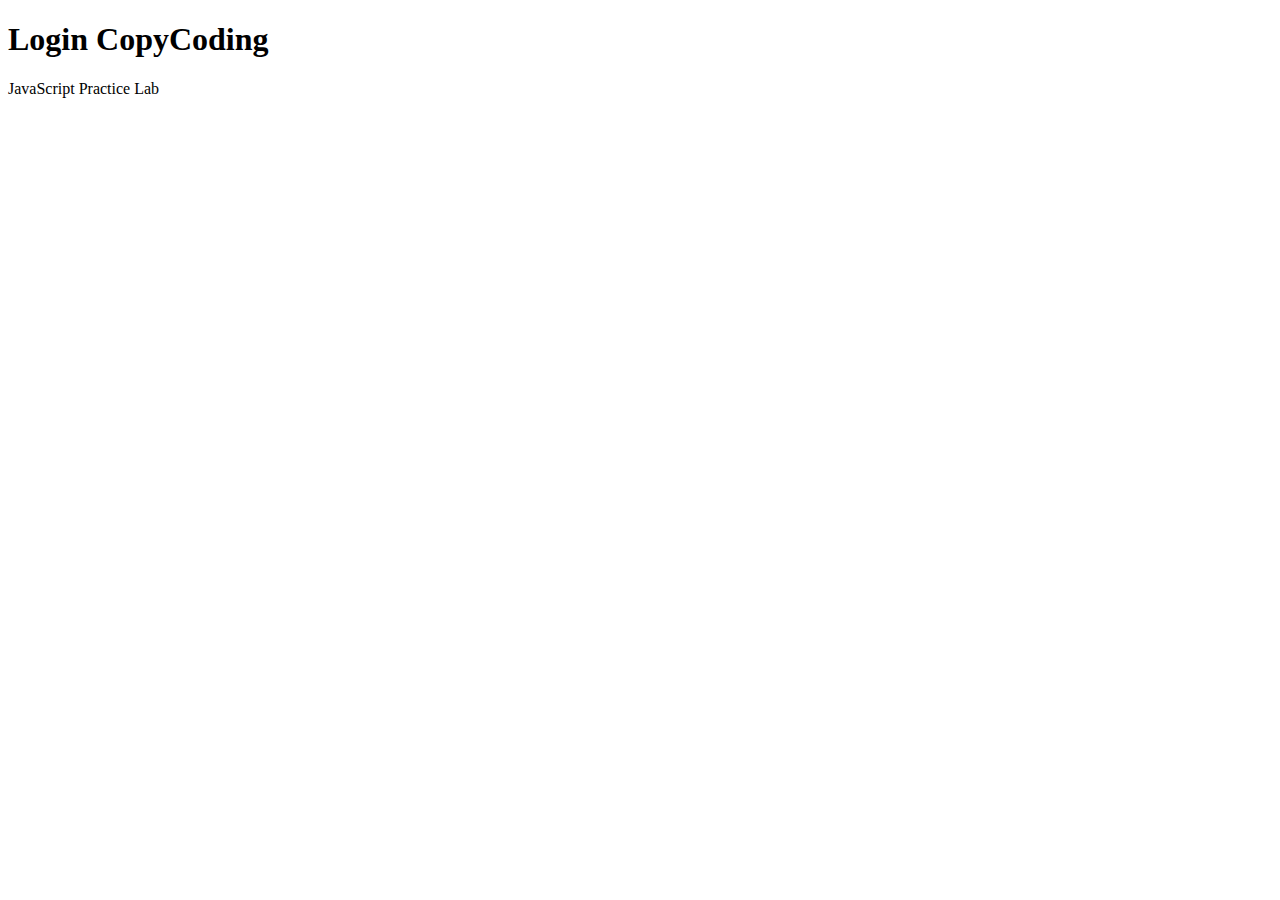
<file: index.html>
<!DOCTYPE html>
<html lang="en">
<head>
    <meta charset="UTF-8">
    <meta name="viewport" content="width=, initial-scale=1.0">
    <link rel="stylesheet" href="./main.css">
    <script src="./main.js"></script>
    <title>Mong.vly</title>
</head>
<body>
		<h1>Login CopyCoding</h1>
		<p>JavaScript Practice Lab</p>
</body>
</html>
</file>
<file: main.css>
/* a 요소가 hover 상태일 때 */
a:hover { background-color: red; }
/* input 요소가 focus 상태일 때 */
input:focus { background-color: yellow; }
</file>
